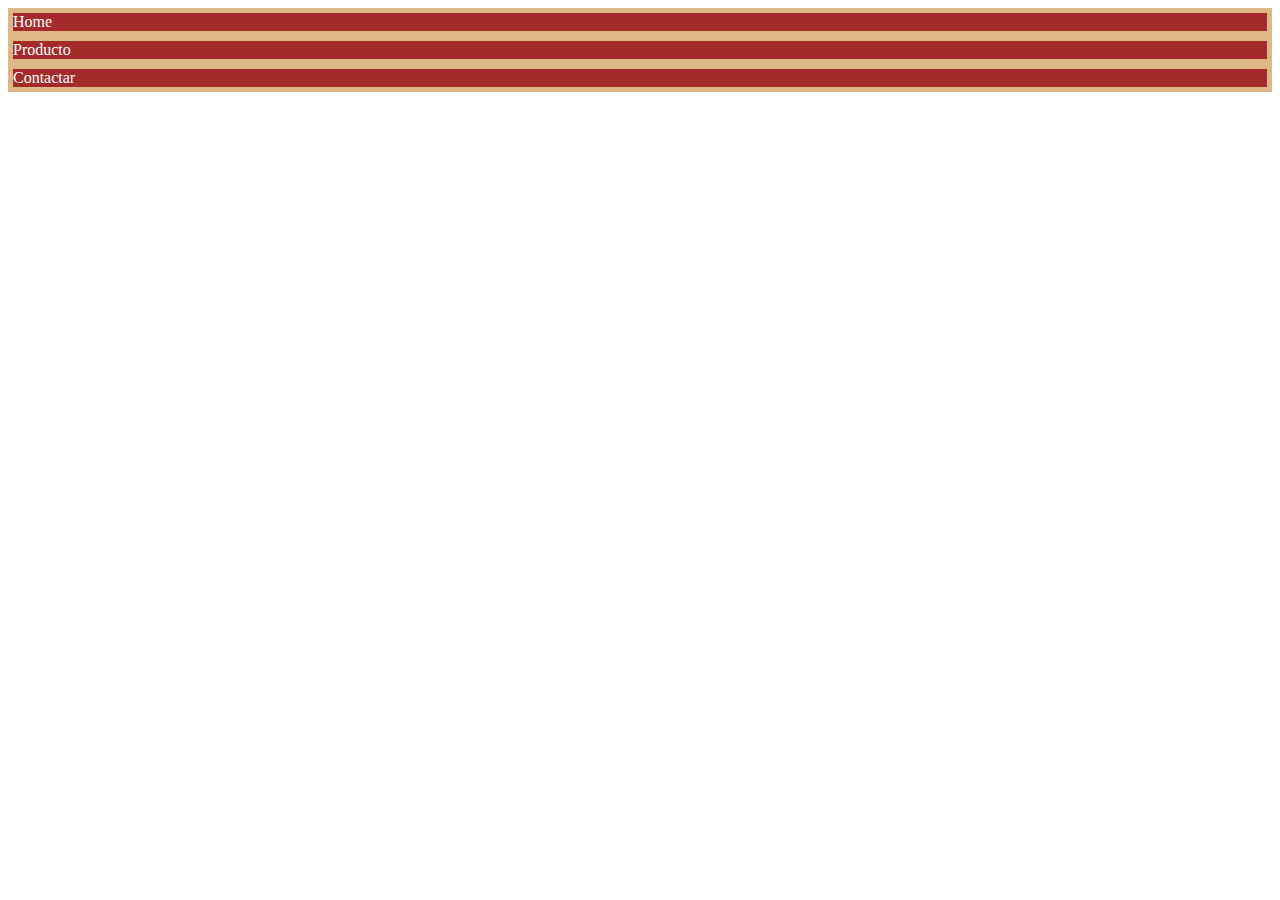
<file: Tarea 5/index.html>
<!DOCTYPE html>
<html lang="en">
<head>
    <meta charset="UTF-8">
    <meta name="viewport" content="width=device-width, initial-scale=1.0">
    <title>Document</title>
    
</head>
<link rel="stylesheet" href="./css/style.css">
<body>
    <div class=" flex-container"> 
    <div> Home </div>
    <div> Producto </div>
    <div> Contactar </div>
     
    
</body>
</html>
</file>
<file: Tarea 5/css/style.css>
.flex-container {display: flex;
   
    background-color: burlywood;
  
    flex-direction: column;
   
}
.flex-container div{
    background-color: brown;
    flex-basis:  100%;
    margin: 5px;
   color: white;
  @media (max: width 300px;{
    .flex-container 
   flex-direction:column ;
   .flex-container div{
    flex-basis:  100%;}
    
  }
</file>
